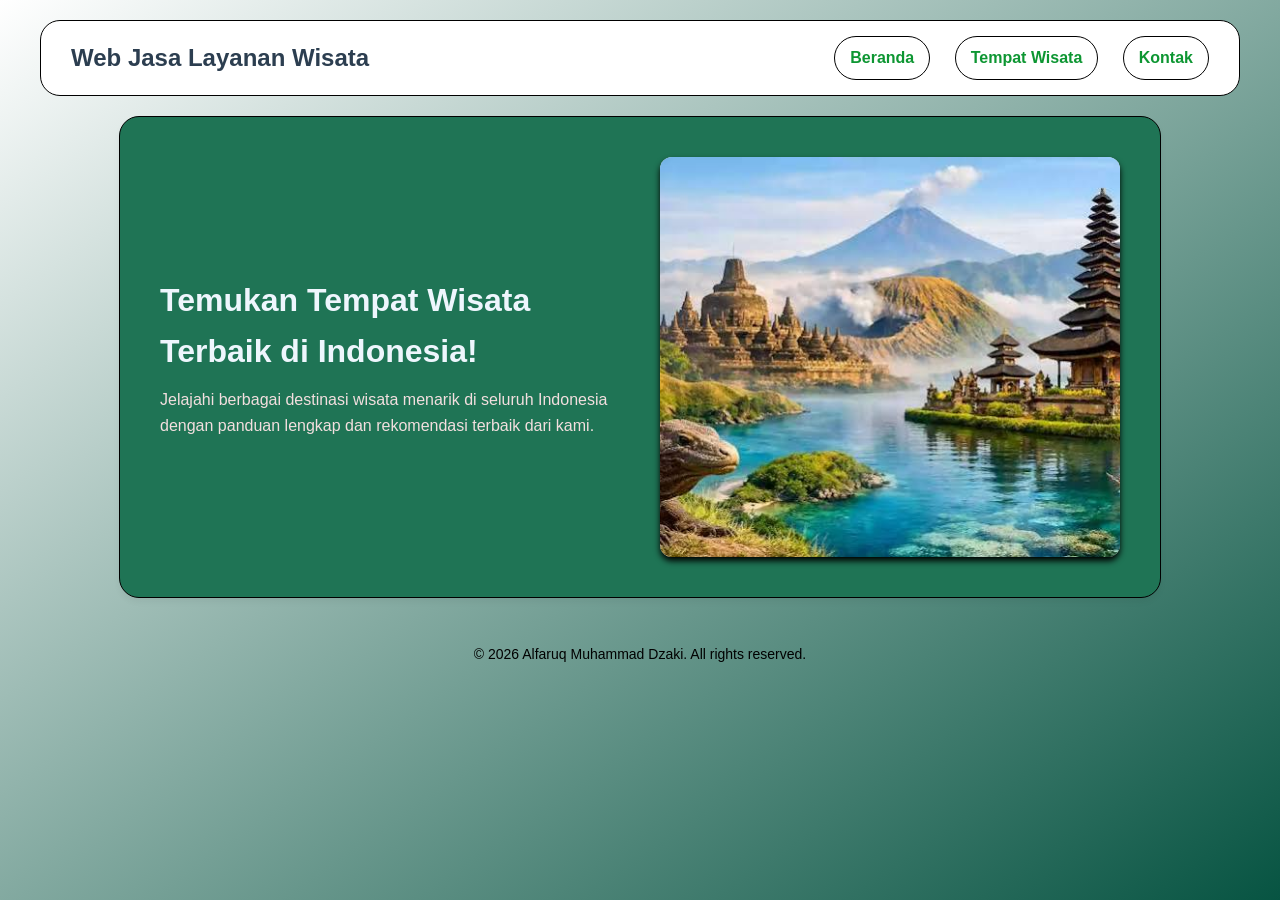
<file: index.html>
<!DOCTYPE html>
<html lang="id">
    <head>
        <meta charset="UTF-8">
        <meta name="viewport" content="width=device-width, initial-scale=1.0">
        <link rel="stylesheet" href="style.css">
        <title>Web Jasa Layanan Wisata</title>
    </head>
    <body>
        <main>
            <nav>
                <div class="kiri">
                    <h1>Web Jasa Layanan Wisata</h1>
                </div>
                <div class="kanan">
                    <a href="index.html">Beranda</a>
                    <a href="tempat.html">Tempat Wisata</a>
                    <a href="Kontak.html">Kontak</a>
                </div>
            </nav>
            <header>
                <section id="Beranda">
                <div class="teksmenarik">
                    <h1>Temukan Tempat Wisata Terbaik di Indonesia!</h1>
                    <p>Jelajahi berbagai destinasi wisata menarik di seluruh Indonesia dengan panduan lengkap dan rekomendasi terbaik dari kami.</p>
                </div>
                <div class="gambarmenarik">
                    <img src="menarik.jpg" alt="GambarMenarik" class="gambarmenarik">
                </div>
            </section>
            </header>
             <br>
            <p class="tekscopy">&copy; 2026 Alfaruq Muhammad Dzaki. All rights reserved.</p>
        </main>
    </body>
</html>
</file>
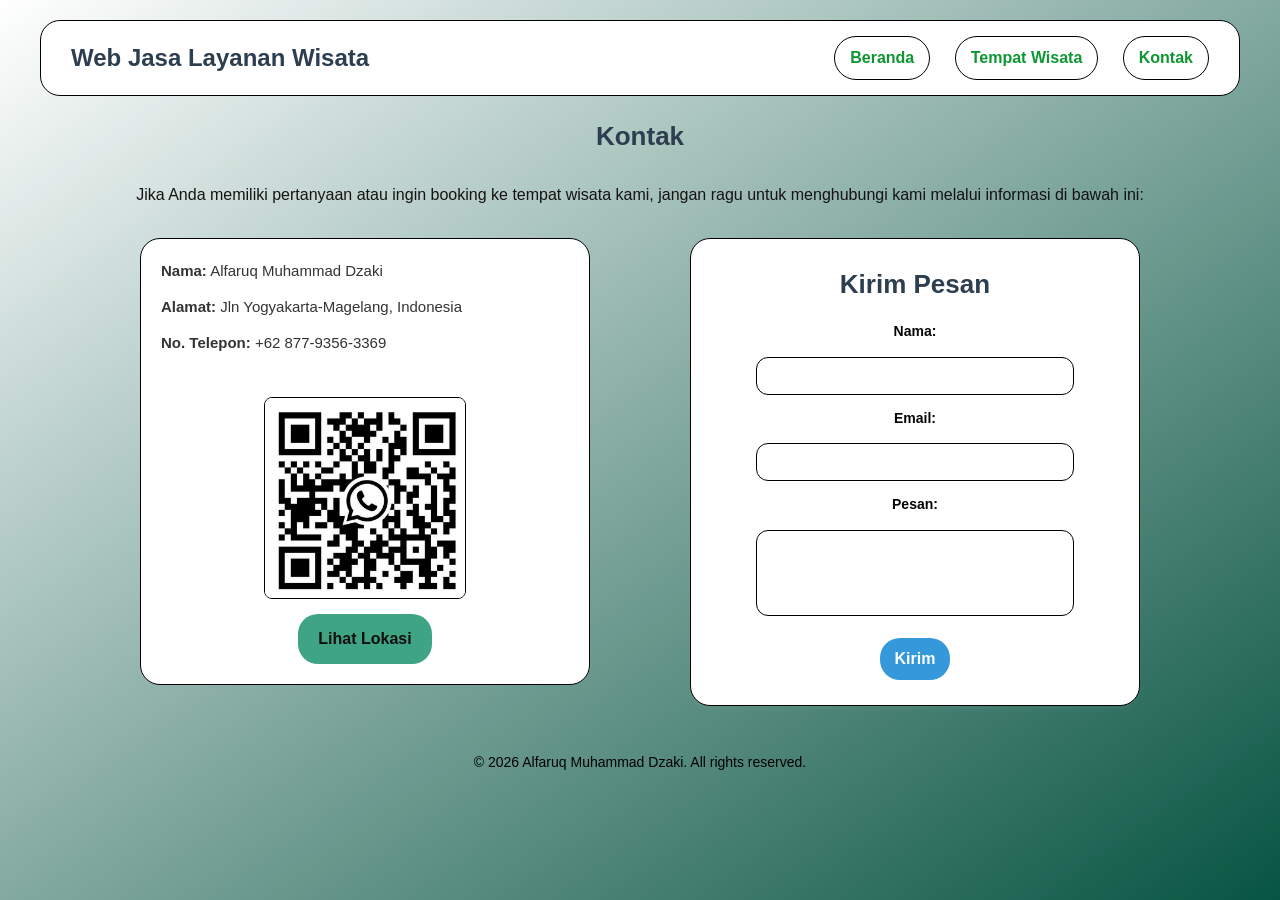
<file: Kontak.html>
<!DOCTYPE html>
<html lang="id">
    <head>
        <meta charset="UTF-8">
        <meta name="viewport" content="width=device-width, initial-scale=1.0">
        <link rel="stylesheet" href="style.css">
        <title>Web Jasa Layanan Wisata</title>
    </head>
    <body>
        <main>
            <nav>
                <div class="kiri">
                    <h1>Web Jasa Layanan Wisata</h1>
                </div>
                <div class="kanan">
                    <a href="index.html">Beranda</a>
                    <a href="tempat.html">Tempat Wisata</a>
                    <a href="Kontak.html">Kontak</a>
                </div>
            </nav>
<footer>
    <h2 class="section-title">Kontak</h2>
                    <p class="teks">Jika Anda memiliki pertanyaan atau ingin booking ke tempat wisata kami, jangan ragu untuk menghubungi kami melalui informasi di bawah ini:</p>
    <div class="TampilanKontak">
                <section id="Kontak">
                    <div class="kotak">
                    <div class="kontak-card">
                       <ul class="kontak-info">
                          <li><strong>Nama:</strong> Alfaruq Muhammad Dzaki</li>
                          <li><strong>Alamat:</strong> Jln Yogyakarta-Magelang, Indonesia</li>
                          <li><strong>No. Telepon:</strong> +62 877-9356-3369</li>
                       </ul>
                     <div class="Kontakaja">
                        <img src="kotak.jpeg" alt="Kontak" class="Gambarkontak">
                        <button class="btn-lokasi">
                            <a href="https://maps.app.goo.gl/cS6JLNX2kyPM5H316" target="_blank">Lihat Lokasi</a>
                </button>
            </div>
            </div>
        </div>
                </section>
                <div class="form">
            <h2 class="section-title" style="margin-bottom: 15px;">Kirim Pesan</h2>
            <form action="proses_kontak.php" method="POST">
                <label for="nama">Nama:</label>
                <input type="text" id="nama" name="nama" required>

                <label for="email">Email:</label>
                <input type="email" id="email" name="email" required>

                <label for="pesan">Pesan:</label>
                <textarea id="pesan" name="pesan" rows="4" required></textarea>

                <button type="submit">Kirim</button>
            </form>
            </div>
        </div>
    </div>
        </footer>
            <br>
            <p class="tekscopy">&copy; 2026 Alfaruq Muhammad Dzaki. All rights reserved.</p>
        </main>
    </body>
</html>
</file>
<file: style.css>
:root {
    --border: 1px solid black;
}

html {
    scroll-behavior: smooth;
}

* {
    margin: 0;
    padding: 0;
    font-family: 'Poppins', sans-serif, Arial;
}

body {
    background: linear-gradient(to bottom right, white, #075442);
    color: #333;
    line-height: 1.6;
    animation: munculHalus 1.2s ease-out 0s backwards;
    min-height: 100vh;
}

main {
    max-width: 1200px;
    margin: 0 auto;
    padding: 20px;
}

nav {
    display: flex;
    justify-content: space-between;
    align-items: center;
    background-color: white;
    padding: 15px 30px;
    border-radius: 20px;
    box-shadow: 0 1px 10px var(--border);
    margin-bottom: 20px;
    border: var(--border);
    position: sticky;
    top: 20px;
    z-index: 1000;
    animation: naikTurun 5s ease-in-out infinite;
}

.kiri h1 {
    font-size: 24px;
    color: #2c3e50;
}

.kanan a {
    text-decoration: none;
    color: #0d9632;
    margin-left: 20px;
    font-weight: 600;
    width: auto;
    height: auto;
    border-radius: 50px;
    padding: 8px 15px;
    box-shadow: 0 1px 2px var(--border);
    display: inline-block;
    border: var(--border);
    transition: transform 0.5s ease, color 0.3s ease;
}

.kanan a:hover {
    transform: scale(1.05);
    color: #3498db;
}

#Beranda {
    display: flex;
    justify-content: space-between;
    align-items: center;
    background: #1f7455;
    padding: 40px;
    border-radius: 20px;
    box-shadow: 0 4px 6px rgba(0, 0, 0, 0.05);
    margin-bottom: 30px;
    gap: 40px;
    border: var(--border);
    width: 80%;
    margin: 0 auto;
}

.teksmenarik {
    flex: 1;
}

.teksmenarik h1 {
    font-size: 32px;
    color: #eef6fd;
    margin-bottom: 10px;
}

.teksmenarik p {
    font-size: 16px;
    color: #f3dfdf;
}

.gambarmenarik {
    flex: 1;
    display: flex;
    justify-content: center;
}

.gambarmenarik img {
    width: 100%;
    max-width: 560px;
    height: 400px;
    object-fit: cover;
    border-radius: 12px;
    background-color: #ddd;
    box-shadow: 0 4px 6px black;
}

.section-title {
    text-align: center;
    font-size: 26px;
    color: #2c3e50;
    margin-bottom: 25px;
}

.wisata-grid,
.spotfavorit-grid {
    display: grid;
    grid-template-columns: repeat(auto-fit, minmax(280px, 1fr));
    gap: 20px;
    margin-bottom: 30px;
    background: #ffffff;
    padding: 20px;
    border-radius: 20px;
    border: var(--border);
}

.card-wisata,
.card-spot{
    border: var(--border);
    border-radius: 20px;
    padding: 15px;
    background-color: #fff;
    display: flex;
    flex-direction: column;
    justify-content: space-between;
    transition: transform 0.3s ease, box-shadow 0.3s ease;
}

.card-wisata:hover,
.card-spot:hover {
    transform: translateY(-5px);
    box-shadow: 0 6px 12px black;
}

.card-wisata img,
.card-spot img {
    width: auto;
    height: 180px;
    object-fit: cover;
    border-radius: 6px;
    margin-bottom: 12px;
}

.card-spot .video {
    width: 100%;
    height: 180px;
    border-radius: 12px;
    display: block;
    object-fit: cover;
}

.card-wisata h3,
.card-spot h3 {
    font-size: 18px;
    color: #333;
    margin-bottom: 8px;
}

.card-wisata p,
.card-spot p {
    font-size: 14px;
    color: #0c0a0a;
    margin-bottom: 15px;
}

.harga-badge {
    align-self: flex-start;
    background-color: #27ae60;
    color: #040404;
    padding: 6px 12px;
    border-radius: 20px;
    font-weight: bold;
    font-size: 14px;
}

.kotak {
    width: 450px;
    height: auto;
    border-radius: 20px;
    background-color: #ffffff;
    padding: 20px;
    margin: 0 !important;
    border: var(--border);
    box-sizing: border-box;
}

.kontak-card {
    display: flex;
    justify-content: space-between;
    align-items: center;
    gap: 30px;
    flex-wrap: wrap;
}

.kontak-info {
    list-style: none;
    flex: 1;
    min-width: 250px;
}

.kontak-info li {
    margin-bottom: 12px;
    font-size: 15px;
}

.Kontakaja {
    flex: 1;
    display: flex;
    flex-direction: column;
    align-items: center;
    gap: 15px;
    min-width: 200px;
}

.Gambarkontak {
    width: 200px;
    height: 200px;
    object-fit: cover;
    border-radius: 8px;
    border: var(--border);
}

.btn-lokasi {
    background-color: #3ea484;
    border: none;
    padding: 10px 20px;
    border-radius: 20px;
    cursor: pointer;
    transition: background 0.3s ease;
    width: auto;
    height: 50px;
}

.btn-lokasi a {
    color: #100e0e;
    text-decoration: none;
    font-weight: bold;
    font-size: 16px;
}

.btn-lokasi:hover {
    background-color: #81b1d1;
}

.teks {
    text-align: center;
    font-size: 16px;
    color: #151313;
    margin-bottom: 20px;
}
.tekscopy {
    text-align: center;
    font-size: 14px;
    color: rgb(1, 1, 1);
    margin-top: 20px;
}

.TampilanKontak {
    display: flex;
    flex-direction: row;
    justify-content: space-between;
    align-items: flex-start;
    gap: 20px;
    max-width: 1000px;
    margin: 30px auto 0 auto;
}

.form {
    width: 450px;
    background-color: #ffffff;
    padding: 25px;
    border-radius: 20px;
    border: var(--border);
    margin: 0;
    box-shadow: 0 4px 6px rgba(217, 208, 208, 0.05);
    box-sizing: border-box;

}

.form form {
    display: flex;
    flex-direction: column;
    gap: 12px;
    align-items: center;
}

.form label {
    font-weight: bold;
    font-size: 14px;
    color: #040505;
    margin-bottom: 2px;
}

.form input {
    width: 80%;
    padding: 10px 14px;
    border-radius: 12px;
    border: var(--border);
    font-family: inherit;
    font-size: 14px;
    outline: none;
    box-sizing: border-box;
    transition: border-color 0.3s ease, box-shadow 0.3s ease;
}

.form input:focus,
.form textarea:focus {
    border-color: #3498db;
    box-shadow: 0 0 5px rgba(52, 152, 219, 0.5);
}

.form textarea {
    width: 80%;
    padding: 10px 14px;
    border-radius: 12px;
    border: var(--border);
    font-family: inherit;
    font-size: 14px;
    outline: none;
    box-sizing: border-box;
    transition: border-color 0.3s ease, box-shadow 0.3s ease;
    resize: none;
}

.form button[type="submit"] {
    background-color: #3498db;
    color: white;
    font-weight: bold;
    font-size: 16px;
    padding: 12px;
    border: none;
    border-radius: 20px;
    cursor: pointer;
    margin-top: 10px;
    transition: background-color 0.3s ease, transform 0.2s ease;
    width: 70px;
}

.form button[type="submit"]:hover {
    background-color: #2980b9;
    transform: scale(1.02);
}

@keyframes naikTurun {
    0% {
        transform: translateY(0);
    }
    50% {
        transform: translateY(-4px);
    }
    100% {
        transform: translateY(0);
    }
}

@keyframes munculHalus {
    0% {
        opacity: 0;
        transform: translateY(20px);
    }
    100% {
        opacity: 1;
        transform: translateY(0);
    }
}

@media (max-width: 768px) {
    main {
        padding: 10px;
    }

    nav {
        flex-direction: column;
        gap: 15px;
        padding: 15px;
        position: sticky; 
        top: 0;
    }

    .kanan {
        display: flex;
        flex-wrap: wrap;
        justify-content: center;
        gap: 10px;
    }

    .kanan a {
        margin-left: 0;
    }

    #Beranda {
        flex-direction: column;
        padding: 20px;
        gap: 20px;
        text-align: center;
    }

    .gambarmenarik img {
        width: 460px;
        max-height: 300px;
    }

    .teksmenarik h1 {
        font-size: 24px;
    }

    .teksmenarik p {
        font-size: 14px;
    }

    .gambarmenarik img {
        max-width: 100%;
        height: auto;
    }

    .kotak {
        width: 100%;
        box-sizing: border-box;
        padding: 15px;
    }

    .kontak-card {
        flex-direction: column;
        align-items: center;
        text-align: center;
        gap: 20px;
    }

    .kontak-info {
        min-width: 100%;
        word-break: break-word;
    }

    .Kontakaja {
        min-width: 100%;
    }
    .TampilanKontak {
        flex-direction: column;
        align-items: center;
        gap: 20px;
    }
}

@media (max-width: 480px) {
    .section-title {
        font-size: 20px;
    }

    .produk-grid,
    .fototerbaik-grid {
        grid-template-columns: 1fr;
        padding: 10px;
    }

    .harga-badge {
        align-self: center; 
    }
}
</file>
